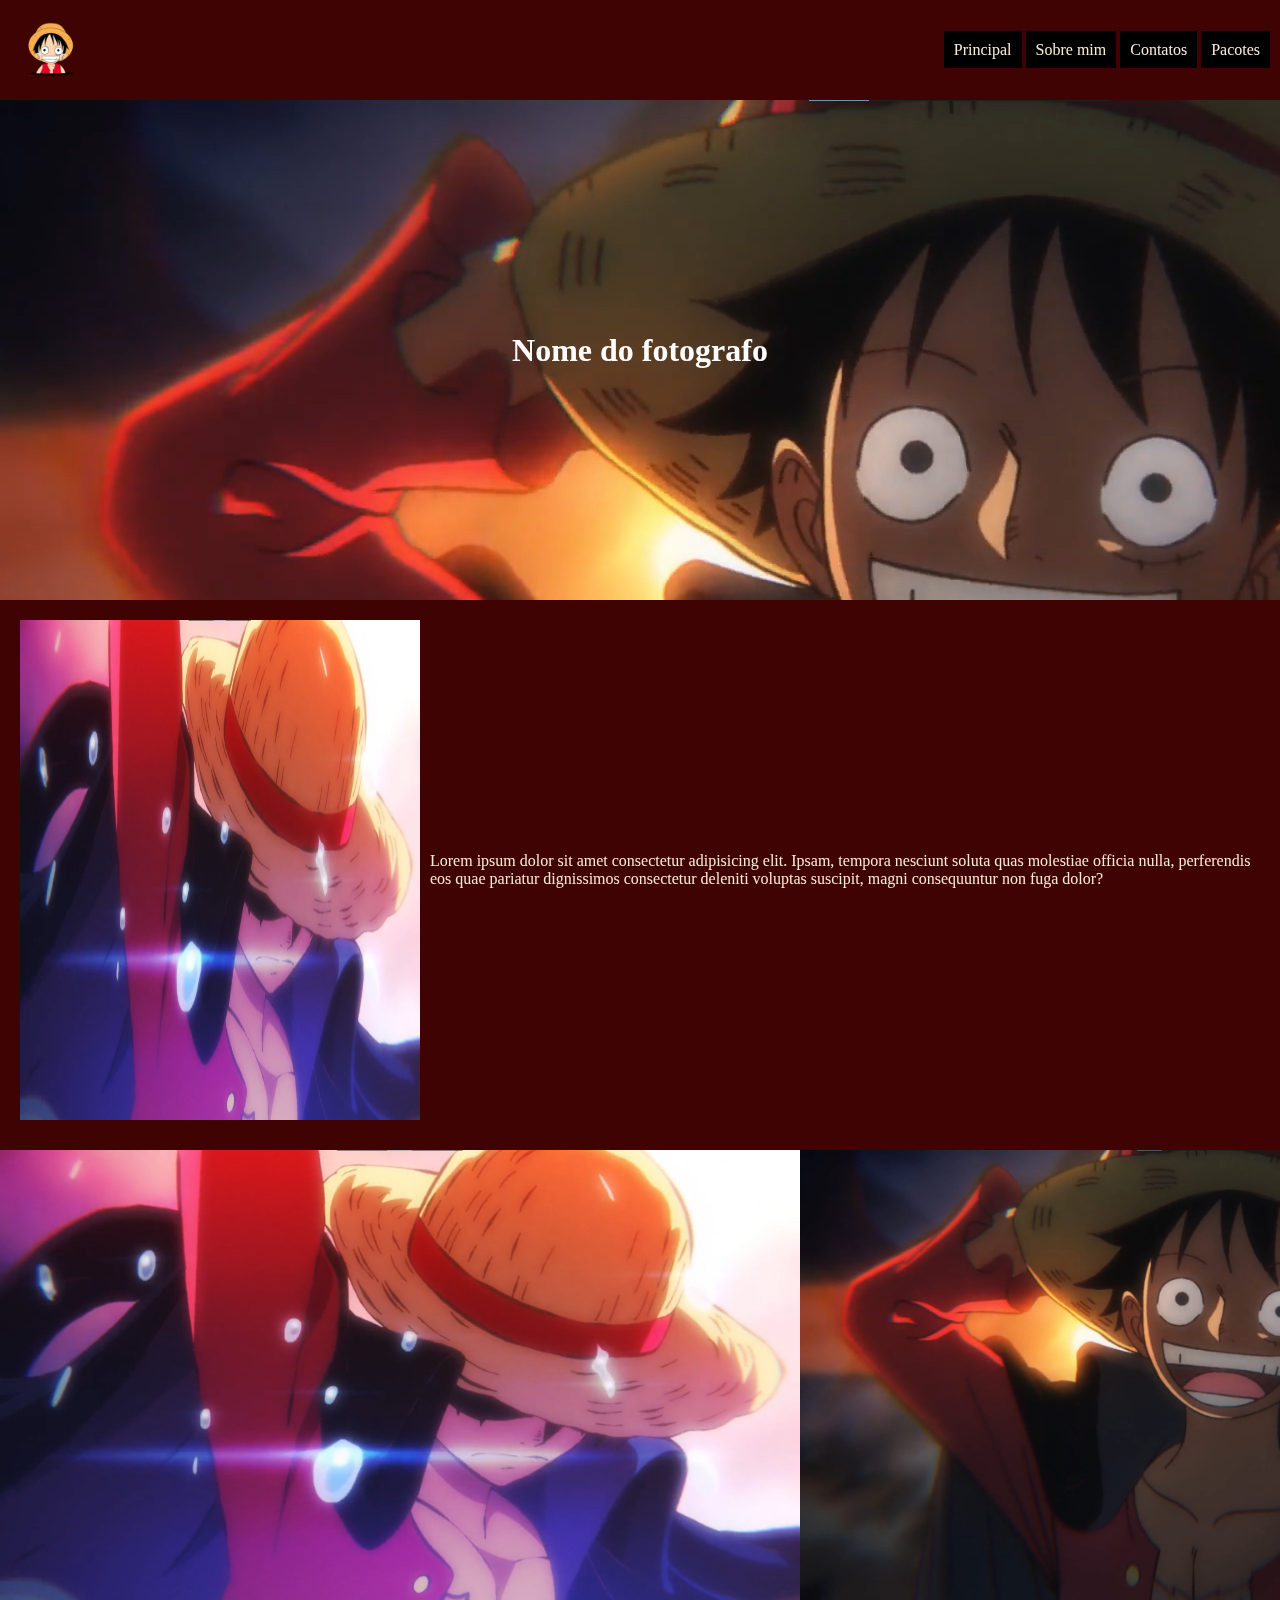
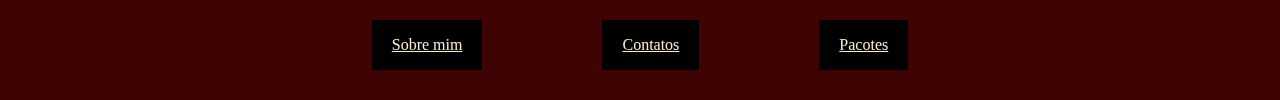
<file: index/index.html>
<!DOCTYPE html>
<html lang="pt-br">
<head>
    <meta charset="UTF-8">
    <meta http-equiv="X-UA-Compatible" content="IE=edge">
    <meta name="viewport" content="width=, initial-scale=1.0">
    <link rel="stylesheet" href="../style/style.css">
    <title>Portfolio</title>
</head>
<body id="principal">
    <header>
        <div class="img_top">
            <a href="#principal"><img src="/style/—Pngtree—luffy big head image element_7146275.png" alt="camera"></a>
        </div>    
        <nav>
            <a href="">Principal</a>
            <a href="">Sobre mim</a>
            <a href="">Contatos</a>
            <a href="">Pacotes</a>
        </nav>
    </header>
    <div class="central">
        <h1>Nome do fotografo</h1>
    </div>
    <div class="texto">
        <img src="/style/brinde_2.png" alt="fotografo">
        <p>Lorem ipsum dolor sit amet consectetur adipisicing elit. Ipsam, tempora nesciunt soluta quas molestiae officia nulla, perferendis eos quae pariatur dignissimos consectetur deleniti voluptas suscipit, magni consequuntur non fuga dolor?</p>
    </div>
    <div class="imagens">
        <img src="/style/brinde_2.png" alt="foto1">
        <img src="/style/rei.png" alt="foto2">
        <img src="/style/brinde_2.png" alt="foto3">
        <img src="/style/rei.png" alt="foto4">
        <img src="/style/brinde_2.png" alt="foto5">
    </div>
    <footer>
        <a href="">Sobre mim</a>
        <a href="">Contatos</a>
        <a href="">Pacotes</a>
    </footer>
</body>
</html>
</file>
<file: style/style.css>
*{
    padding: 0;
    margin: 0;
    box-sizing: border-box;
}
header{
    display: flex;
    align-items: center;
    justify-content: space-between;
    background-color: #400303;
    height: 100px;
}
nav{
    padding: 10px;
}
nav a{
    color: antiquewhite;
    background-color: #000;
    height: 50px;
    padding: 10px;
    text-decoration: none;
  
}
nav a:hover{
    background-color: rgb(10, 116, 221);
    transition: 2s; 
}
.img_top img{
    width: 100px;
}

.central{
    display: flex;
    justify-content: center;
    align-items: center;
    background-image: url('/style/rei.png');
    height: 500px;
    color: #fff;
}
.texto{
    background-color: #400303;
    display: flex;
    align-items: center;
    color: antiquewhite;
    gap: 10px;
    padding: 20px;
}
.texto img{
    height: 500px;
    width: 400px;
}
.imagens img{
    width: 800px;

}
.imagens{
    background-color: #400303;
    padding-top: 10px;
    display: flex;
    overflow-x: scroll;
    
}
footer{
    padding: 20px;
    height: 100px;
    display: flex;
    justify-content: center;
    gap: 120px;
    background-color: #400303;
}
footer a{
    color: antiquewhite;
    background-color: #000;
    display: flex;
    align-items: center;
    height: 50px;
    padding: 20px;

}
</file>
